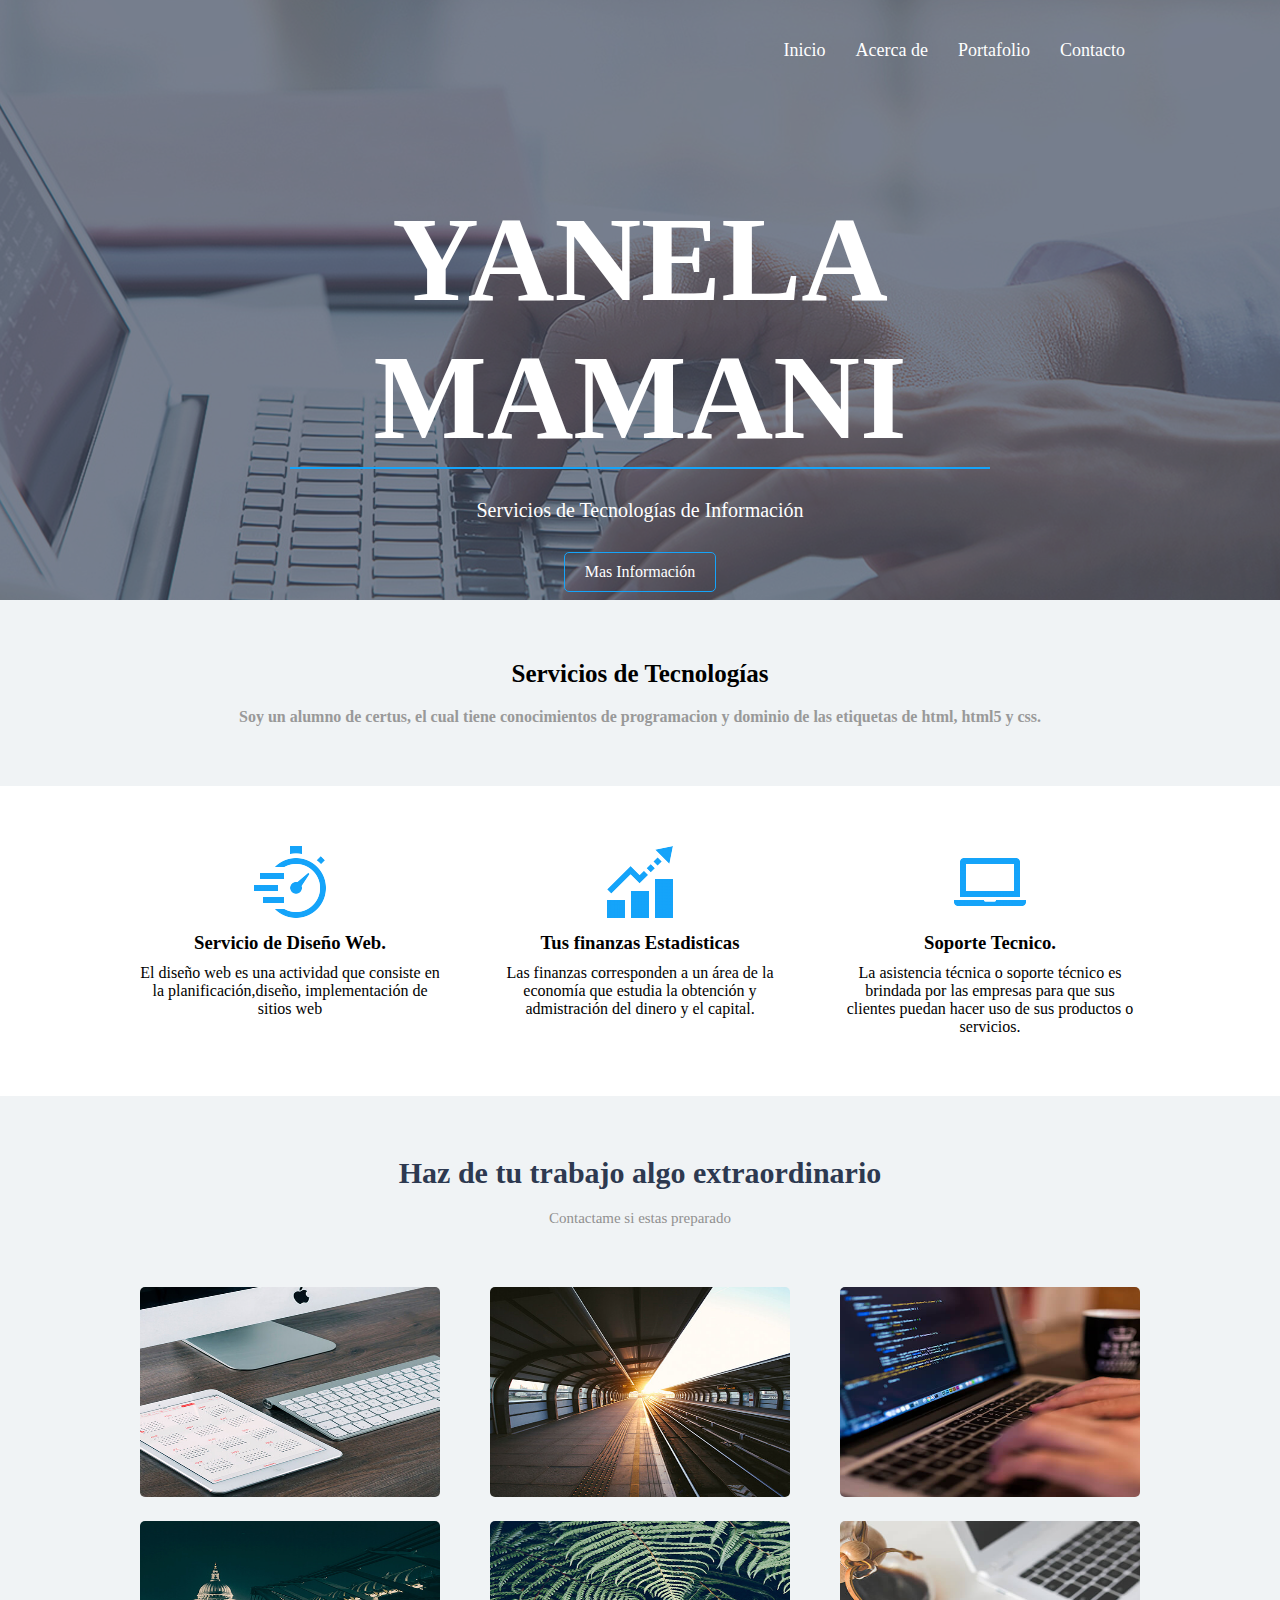
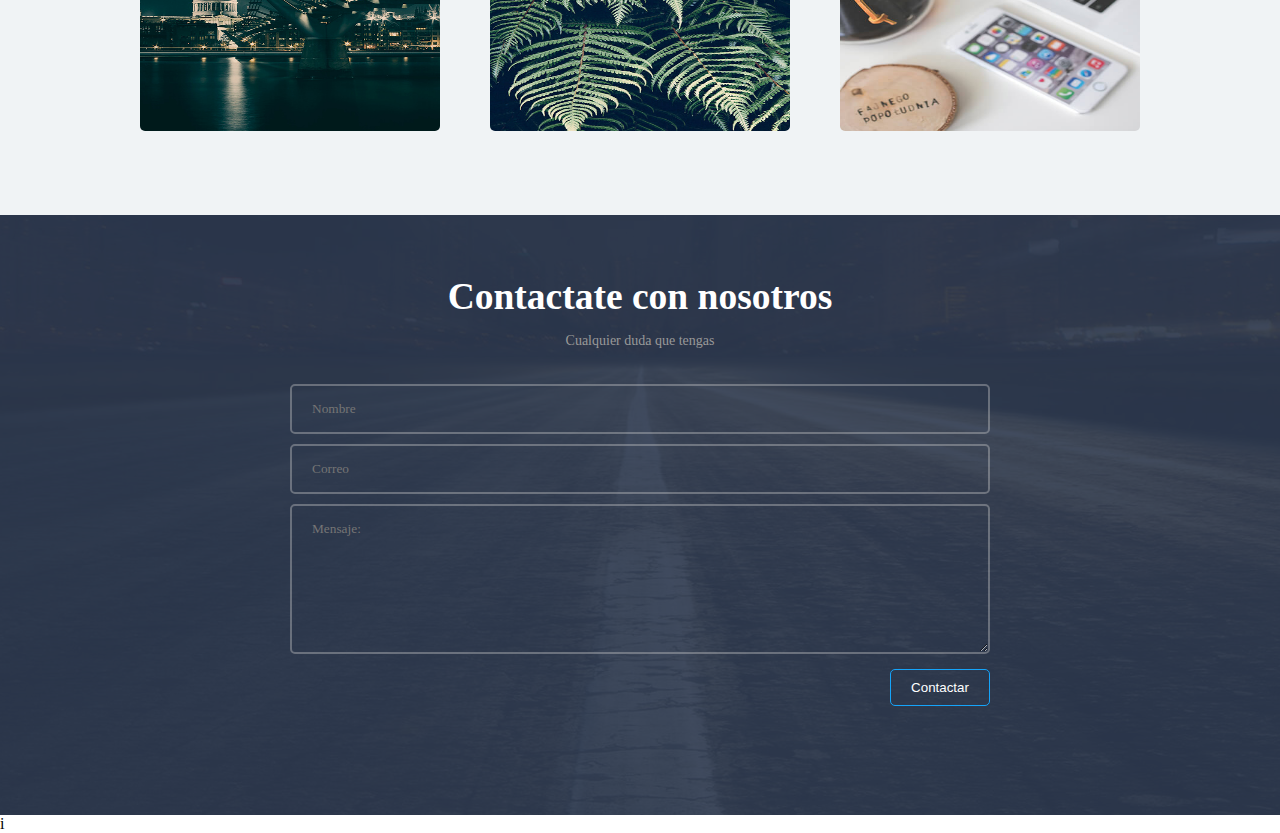
<file: index.html>
<!DOCTYPE html>
<html lang="en">
<head>
    <meta charset="UTF-8">
    <meta name="viewport" content="width=device-width, initial-scale=1.0">
    <meta http-equiv="X-UA-Compatible" content="IE=edge">
    <title>Proyecto YANELA</title>
    <link rel="stylesheet" href="css/estilos.css">
</head>
<body>
    <header>
        <div class="contenedor">
            <nav class="menu">
                <a href="index.html">Inicio</a>
                <a href="acerca.htlm">Acerca de</a>
                <a href="portafolio.htlm">Portafolio</a>
                <a href="contacto.html">Contacto</a>
            </nav>
            <div class="contenido-header">
                <h1 class="titulo-header">YANELA MAMANI</h1>
                <span class="linea-header"></span>
                <h2 class="texto-header">
                Servicios de Tecnologías
                <span class="desaparecer"> 
                de Información   
                </span>
            </h2>
                <a href="" class="action-header">Mas Información</a>
            </div>
        </div>
    </header>   
    <main>
        <section class="quienes">
           <div class="contenedor">
               <h3 class="quienes-titulo">Servicios de Tecnologías</h3>
               <p class="quienes-parrafo">
                   Soy un alumno de certus, el cual tiene conocimientos de programacion
                   y dominio de las etiquetas de html, html5 y css.
                </p>
            </div>
        </section>
        <section class="quehacemos">
        <div class="contenedor">
              <div class="contenido-cajas">
                    <div class="tarjeta">
                        <img src="img/icono1.png" alt=""
                        class="imagen-tarjeta">
                        <div class="contenido-tarjeta">
                            <h3 class="titulo-tarjeta">Servicio de Diseño Web.</h3>
                            <p class="parrafo-tarjeta">
                            El diseño web es una actividad que consiste en la planificación,diseño, implementación de sitios web     
                            </p>    
                        </div>
                    </div>
                    <div class="tarjeta">
                            <img src="img/icono2.png" alt="" class="imagen-tarjeta">
                            <div class="contenido-tarjeta">
                                <h3 class="titulo-tarjeta">
                                Tus finanzas Estadisticas</h3>
                                <p class="parrafo-tarjeta">
                                Las finanzas corresponden a un área de la economía que estudia la obtención y admistración del dinero y el capital.    
                                </p>
                            </div>
                    </div>
                    <div class="tarjeta">
                            <img src="img/icono3.png" alt="" class="imagen-tarjeta">
                            <div class="contenido-tarjeta">
                                <h3 class="titulo-tarjeta">
                                Soporte Tecnico.</h3>
                                <p class="parrafo-tarjeta">
                                La asistencia técnica o soporte técnico es brindada por las empresas para que sus clientes puedan hacer uso de sus productos o servicios.
                                </p>
                            </div>
                    </div>
                </div>
            </div>
        </section>
        <section class="portafolio">
            <div class="contenedor">
                <div class="portafolio-textos">
                    <h2>Haz de tu trabajo algo extraordinario</h2>
                    <p>Contactame si estas preparado</p>
                </div>
                <section class="galeria">
                    <div class="fotos">
                        <img src="img/1.jpg" alt="">
                    </div>
                    <div class="fotos">
                        <img src="img/2.jpg" alt="">
                    </div>
                    <div class="fotos">
                        <img src="img/3.jpg" alt="">
                    </div>
                    <div class="fotos">
                        <img src="img/4.jpg" alt="">
                    </div>
                    <div class="fotos">
                        <img src="img/5.jpg" alt="">
                    </div>
                    <div class="fotos">
                        <img src="img/6.jpg" alt="">
                    </div>
                </section>
            </div>
        </section>
    </main>

    <footer>
        <section class="contacto">
            <div class="contenedor">
                <div class="footer-textos">
                    <h2>Contactate con nosotros</h2>
                    <p>Cualquier duda que tengas</p>
                </div>
                <form action="" class="formulario" method="POST">
                    <input type="text" placeholder="Nombre" id="nombre" name="nombre" required value="">
                    <input type="email" placeholder="Correo" id="correo" name="correo" required value="" class="email">
                    <textarea name="mensaje" id="mensaje" placeholder="Mensaje:"></textarea> 
                   <div class="derecha">
                    <input class="boton derecha" type="submit" value="Contactar" name="submmit">
                    </div>
                </form>
            </div>
        </section>
    </footer>
</body>
</html>
 i
</file>
<file: css/estilos.css>
*{
    margin:0; 
    padding:0; 
    box-sizing: border-box; 
}

body{
    background: #fff; 
    font-family:'lato'; 
    font-size: 16px; 
}

.contenedor{
    width: 90%;
    max-width: 1000px; 
    overflow: hidden;
    margin: auto; 
}

header{
    background-image: url('../img/portada.png');
    height:600px; 
    background-repeat: no-repeat; 
    background-position:center; 
    background-attachment: cover;
}
header .menu{
    margin:30px 0; 
    display:flex;
    justify-content: flex-end; 
    flex-wrap: wrap; 
}
header .menu a:hover{
    text-decoration: underline;
}
header .menu a{
    font-size:18px;
    font-family: 'lato';
    font-weight: 300; 
    display: inline-block; 
    padding:10px 0;
    margin:0 15px;
    color:#fff;
    text-decoration: none;
}
header .contenido-header{
    margin:120px 0;
    display: flex; 
    flex-direction: column;
    flex-wrap: wrap; 
    justify-content: center;
    align-content: center;
}
header .contenido-header .titulo-header{
    font-size: 120px;
    text-align: center;
    color: #fff;
    text-align: center;
}

header .contenido-header .linea-header{
    width: 700px;
    margin: auto;
    height:2px;
    background: #15a4fa;
    margin-bottom:30px;
    text-align: center;
}

header .contenido-header .texto-header{
    color:#fff;
    font-weight: 300;
    margin-bottom:30px;
    font-size:20px;
    text-align: center;
}

header .contenido-header .action-header{
    display: inline-block;
    margin: auto;
    color: #fff;   
    text-decoration: none;
    border:1px solid #15a4fa;
    padding: 10px 20px;
    border-radius: 5px;
}

header .contenido-header .action-header:hover{
    background: #15a4fa;
    color: #fff;
}

main .quienes{
    background: #f0f3f5;
    padding:60px 0;
}

main .quienes .quienes-titulo{
    color:#000;
    font-size: 25px;
    text-align: center;
    margin-bottom:20px;
}

main .quienes .quienes-parrafo{
    text-align: center;
    color:#999999;
    font-weight: 600;
}

main .quehacemos{
    margin:60px 0;  
}
main .contenido-cajas{
    display: flex; 
    justify-content: space-between;
    flex-wrap: wrap;
}

main .quehacemos .contenido-cajas .tarjeta{
    width: 30%;
    text-align: center;
}

main .quehacemos .contenido-cajas .tarjeta .contenido-tarjeta .titulo-tarjeta{
    margin:10px 0;   
}

main .portafolio{
    background: #f0f3f5;
    padding: 60px 0;
}

main .portafolio .portafolio-textos{
    text-align: center;
    margin-bottom: 60px;
    color:#2d3950;
    font-size: 20px;
}

main .portafolio .portafolio-textos p{
    color: #909090;
    font-size: 15px;
    margin:20px 0 0 0;
}

main .portafolio .galeria{
    display: flex;
    justify-content: space-between;
    flex-wrap: wrap; 
}

main .portafolio .galeria .fotos{
    width: 30%;
    margin-bottom:20px;
}

main .portafolio .galeria .fotos img{
    width: 100%;
    height:210px;
    border-radius: 5px;
}
main .portafolio .galeria .fotos img:hover{
    opacity:.6;
    cursor: pointer;
}

footer .contacto{
    height:600px;
    background-image: url(../img/footer.png);
    background-position:center;
    padding:60px 0;
}

footer .footer-textos{
    text-align: center;
    color: #fff;
    font-size:25px;
}

footer .footer-textos p{
    font-size: 14px;
    margin:15px 0 30px 0;
    color: #999999;

}
form{
    display: flex;
    flex-direction: column;
    margin: auto;
    width: 70%;
    
}
footer .contacto  input[type="text"], footer .contacto  input[type="email"],
footer .contacto  textarea{
    width: 100%;
    margin: 5px 0;
    padding: 15px 20px;
    background: none;
    border-radius: 5px;
    color:rgb(204, 204, 204);
    border: 2px solid rgba(204, 204, 204, 0.383);
    font-family: 'lato';
    font-weight: 300;
}
footer .contacto  textarea{
    height:150px;
    max-height: 150px;
    max-width: 100%;
    min-width: 100%;
    min-height: 150px;
}
.derecha{
   display: flex;
   justify-content: flex-end;
}
footer .contacto  input[type="submit"]{
    display:block;
    width: 100px;
    margin:10px 0;
    padding: 10px 15px;
    background: none;
    border:1px solid #15a4fa;
    border-radius: 5px; 
    color:#fff;
    cursor: pointer; 
    float:right;
}
footer .contacto  input[type="submit"]:hover{
    background: #15a4fa;
    color: #fff;
}

.footer{
    height:200px;
    background: #000;
}

@media screen and (max-width:760px){
    header .menu{
        justify-content: center;
    }
    header .contenido-header .texto-header{
       font-size:18px;
    }
    header .contenido-header .texto-header .desaparecer{
        display:none ;
    }
}

@media screen and (max-width:630px){
    header .contenido-header .titulo-header{
        font-size:80px;
    }
    header .contenido-header .linea-header{
        width: 400px;
    }
    main .portafolio .galeria .fotos{
        width:49%;
    }
}

@media screen and (max-width: 500px){
    header .contenido-header .titulo-header{
        font-size:40px;
    }
    main .quehacemos .contenido-cajas .tarjeta{
       width: 48%;
    }
    main .contenido-cajas{
        justify-content: center
    }
    main .quehacemos .contenido-cajas .tarjeta{
        margin:20px 0;
    }
}

@media screen and (max-width: 350px){
    main .quehacemos .contenido-cajas .tarjeta{
        width: 98%;
    }
    header .contenido-header .texto-header{
        font-size:15px;
    }
}
</file>
